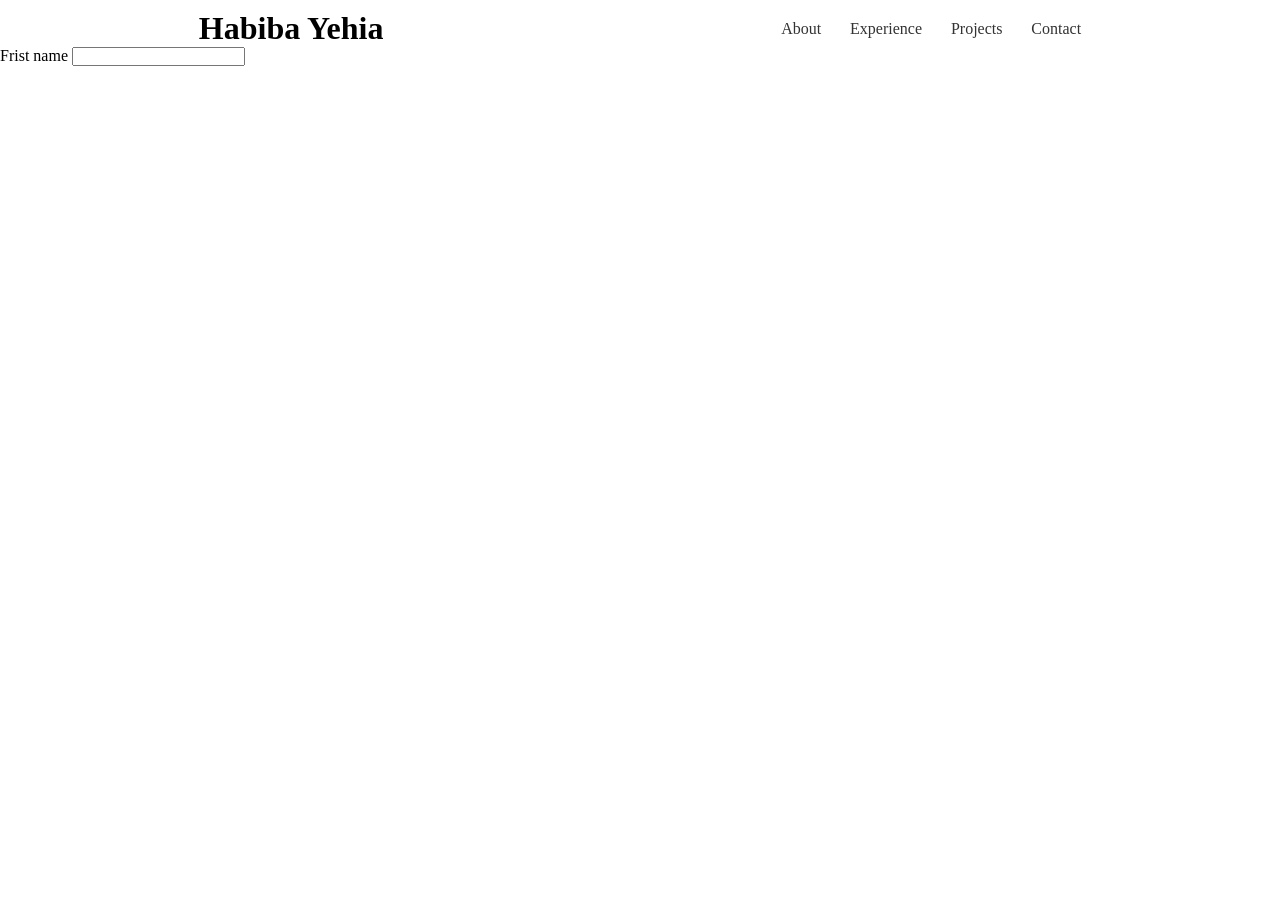
<file: index.html>
<!DOCTYPE html>
<html lang="en">
<head>
    <meta charset="UTF-8">
    <meta name="viewport" content="width=device-width, initial-scale=1.0">
    <title>Document</title>
    <link rel="stylesheet" href="style2.css">
</head>
<body>
    <header id="my-header">
        <h1>Habiba Yehia</h1>
        <nav id="nav-bar">
            <ul>
                <li><a href="#">About</a></li>
                <li><a href="#">Experience</a></li>
                <li><a href="#">Projects</a></li>
                <li><a href="./lessons.html">Contact</a></li>
            </ul>
        </nav>
    </header>
    <main>
        <form action="">
            <label for="username">Frist name</label>
            <input id="username" type="text">

        </form>
    </main>
</body>
</html>
</file>
<file: style2.css>
*{
    box-sizing: border-box;
    margin: 0;
    padding: 0;
}
boby{
    font-family: sans-serif;
    color: #333;
}

#my-header{
    display:flex;
    justify-content: space-around;
    padding-top: 10px;
}
#nav-bar{
    width: 300px;
    display: flex;
    align-items: center;
}

#nav-bar ul{
    width: 100%;
    display: flex;
    justify-content: space-between;
      list-style-type: none;
}

#nav-bar ul a{
    text-decoration: none;
    color: #333;
}

.border-red{
    border: 2px solid red;
}

.border-green{
    border: 2px solid green;
}

.border-blue{
    border: 2px solid blue;
}
</file>
